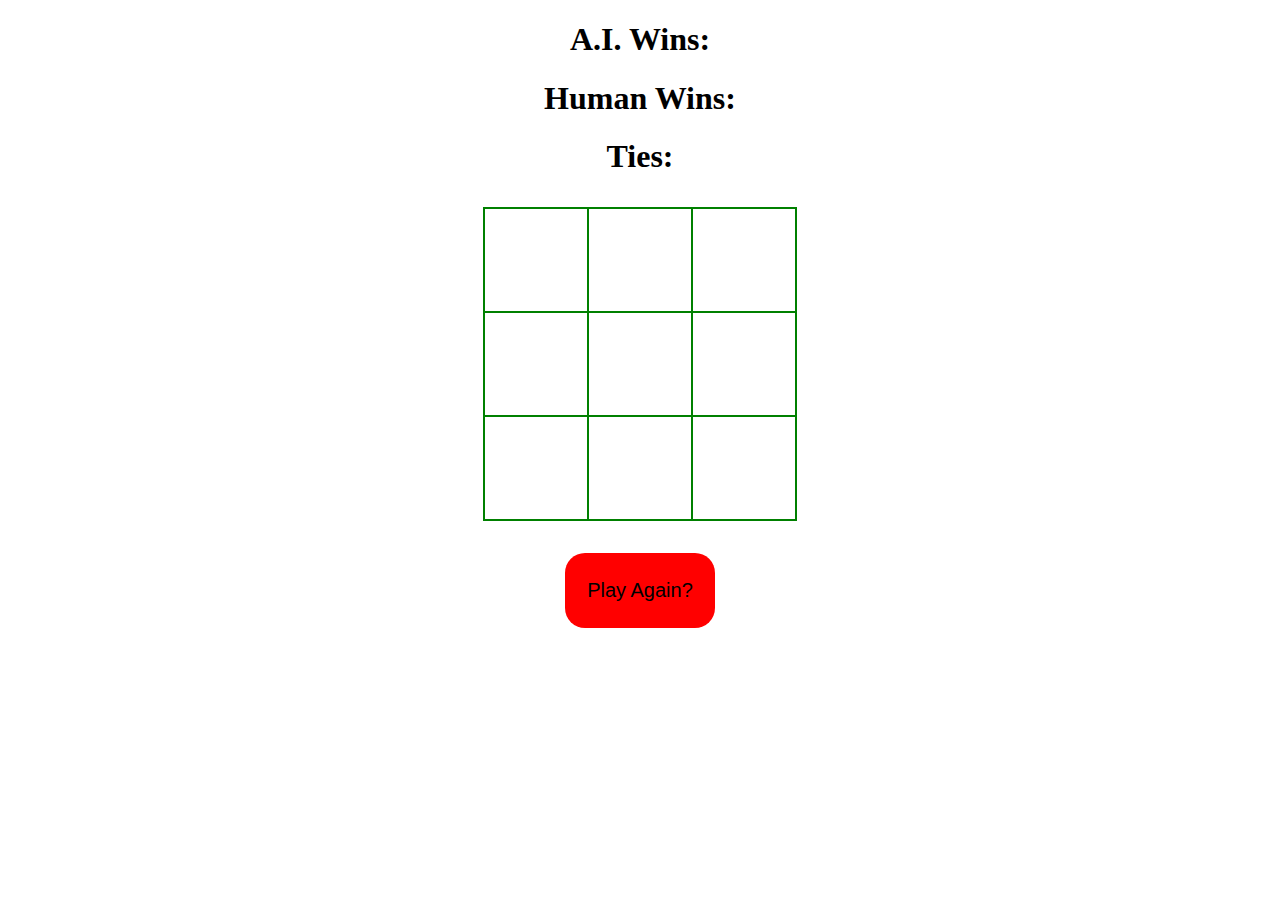
<file: index.html>
<!DOCTYPE html>
<html>
<head>
    <title>TTT</title>
    <link rel="stylesheet" href="CSS.css">
</head>
<body>
    <center>
    <h1>A.I. Wins: <span id="algowin"></span></h1>
    <h1>Human Wins: <span id="humanwin"></span></h1>
    <h1>Ties: <span id="tie"></span></h1>
    <table>
        <tr>
            <td class="cell" id="0"></td>
            <td class="cell" id="1"></td>
            <td class="cell" id="2"></td>
        </tr>
        <tr>
            <td class="cell" id="3"></td>
            <td class="cell" id="4"></td>
            <td class="cell" id="5"></td>
        </tr>
        <tr>
            <td class="cell" id="6"></td>
            <td class="cell" id="7"></td>
            <td class="cell" id="8"></td>
        </tr>
    </table>
    <button onClick="startGame()">Play Again?</button>
    </center>
    <script src="Script.js"></script>
</body>
</html>
</file>
<file: CSS.css>
td {
    border: 2px solid #333;
    height: 100px;
    width: 100px;
    text-align: center;
    vertical-align: middle;
    font-family:'Gill Sans', 'Gill Sans MT', Calibri, 'Trebuchet MS', sans-serif;
    font-size: 70px;
    cursor: pointer;
    border-color:green;
}
table {
    border-collapse:collapse;
    margin-top: 2em;
    margin-bottom: 2em;
    margin-left:auto;
    margin-right:auto;
    float:center;
}

button {
    font-size: 20px;
    border-radius:20px;
    text-align:center;
    height:75px;
    width:150px;
    background-color:red;
    border:none;
    display:inline-block;
    transition: 0.2s;
}
button:hover {
    background-color:black;
    color:red;
    font-size: 25px;
    transition:0.2s;
}
h1 {
    
}
</file>
